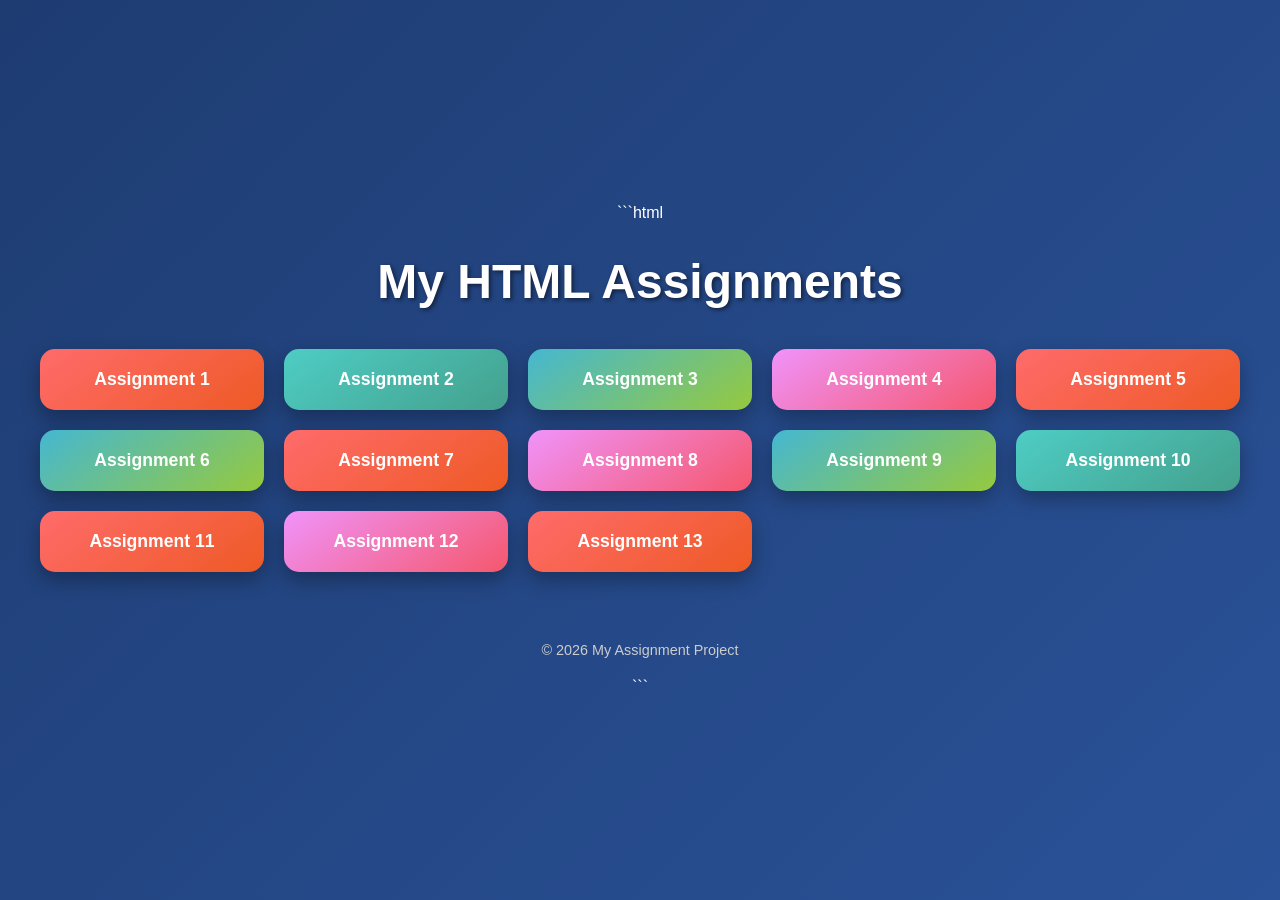
<file: index.html>
```html
<!DOCTYPE html>
<html lang="en">
<head>
  <meta charset="UTF-8">
  <title>My HTML Assignments</title>

  <style>
    body {
      margin: 0;
      font-family: 'Segoe UI', Tahoma, Geneva, Verdana, sans-serif;
      background: linear-gradient(135deg, #1e3c72, #2a5298);
      color: #ffffff;
      min-height: 100vh;
      display: flex;
      flex-direction: column;
      align-items: center;
      justify-content: center;
    }

    h1 {
      font-size: 3rem;
      margin-bottom: 40px;
      text-shadow: 2px 2px 4px rgba(0,0,0,0.5);
      animation: fadeIn 1s ease-in;
    }

    @keyframes fadeIn {
      from { opacity: 0; transform: translateY(-20px); }
      to { opacity: 1; transform: translateY(0); }
    }

    .container {
      display: grid;
      grid-template-columns: repeat(auto-fit, minmax(200px, 1fr));
      gap: 20px;
      max-width: 1200px;
      width: 100%;
      padding: 0 20px;
    }

    .card {
      background: linear-gradient(145deg, #ff6b6b, #ee5a24);
      color: white;
      padding: 20px;
      border-radius: 15px;
      text-decoration: none;
      font-weight: 600;
      font-size: 1.1rem;
      text-align: center;
      box-shadow: 0 8px 20px rgba(0,0,0,0.3);
      transition: all 0.3s ease;
      position: relative;
      overflow: hidden;
    }

    .card:nth-child(2n) {
      background: linear-gradient(145deg, #4ecdc4, #44a08d);
    }

    .card:nth-child(3n) {
      background: linear-gradient(145deg, #45b7d1, #96c93d);
    }

    .card:nth-child(4n) {
      background: linear-gradient(145deg, #f093fb, #f5576c);
    }

    .card:hover {
      transform: translateY(-10px) scale(1.05);
      box-shadow: 0 15px 30px rgba(0,0,0,0.4);
    }

    .card::before {
      content: '';
      position: absolute;
      top: 0;
      left: -100%;
      width: 100%;
      height: 100%;
      background: linear-gradient(90deg, transparent, rgba(255,255,255,0.2), transparent);
      transition: left 0.5s;
    }

    .card:hover::before {
      left: 100%;
    }

    footer {
      margin-top: 50px;
      padding: 20px;
      font-size: 0.9rem;
      color: #cccccc;
      text-align: center;
    }
  </style>
</head>

<body>

  <h1>My HTML Assignments</h1>

  <div class="container">
    <a href="assignment1/index.html" class="card">Assignment 1</a>
    <a href="assingment2/index.html" class="card">Assignment 2</a>
    <a href="assignment3/index.html" class="card">Assignment 3</a>
    <a href="assignment4/index.html" class="card">Assignment 4</a>
    <a href="assignment5/index.html" class="card">Assignment 5</a>
    <a href="assignment6/index.html" class="card">Assignment 6</a>
    <a href="assignment7/index.html" class="card">Assignment 7</a>
    <a href="assignment8/index.html" class="card">Assignment 8</a>
    <a href="assignment9/index.html" class="card">Assignment 9</a>
    <a href="assignment10/index.html" class="card">Assignment 10</a>
    <a href="assignment11/employee.xml" class="card">Assignment 11</a>
    <a href="assingment12/index.html" class="card">Assignment 12</a>
    <a href="assignment13/index.html" class="card">Assignment 13</a>
  </div>

  <footer>© 2026 My Assignment Project</footer>

</body>
</html>
```
</file>
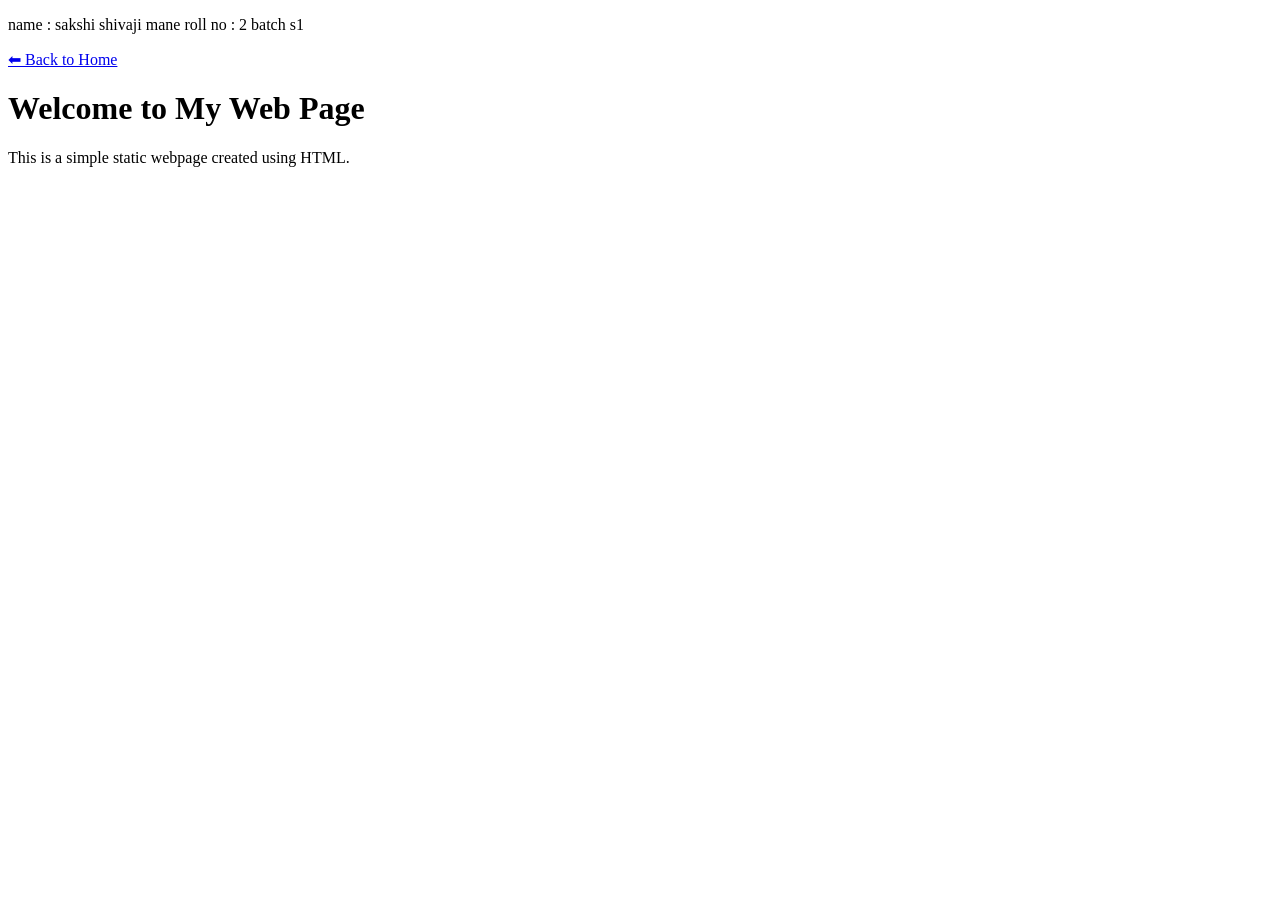
<file: assignment1/index.html>
<!DOCTYPE html>
<html>
<head>
    <title>My Static Web Page</title>
</head>
<body><p> name : sakshi shivaji mane
 roll no : 2
 batch s1</p><a href="index.html">⬅ Back to Home</a>
    <h1>Welcome to My Web Page</h1>
    <p>This is a simple static webpage created using HTML.</p>
</body>
</html>
</file>
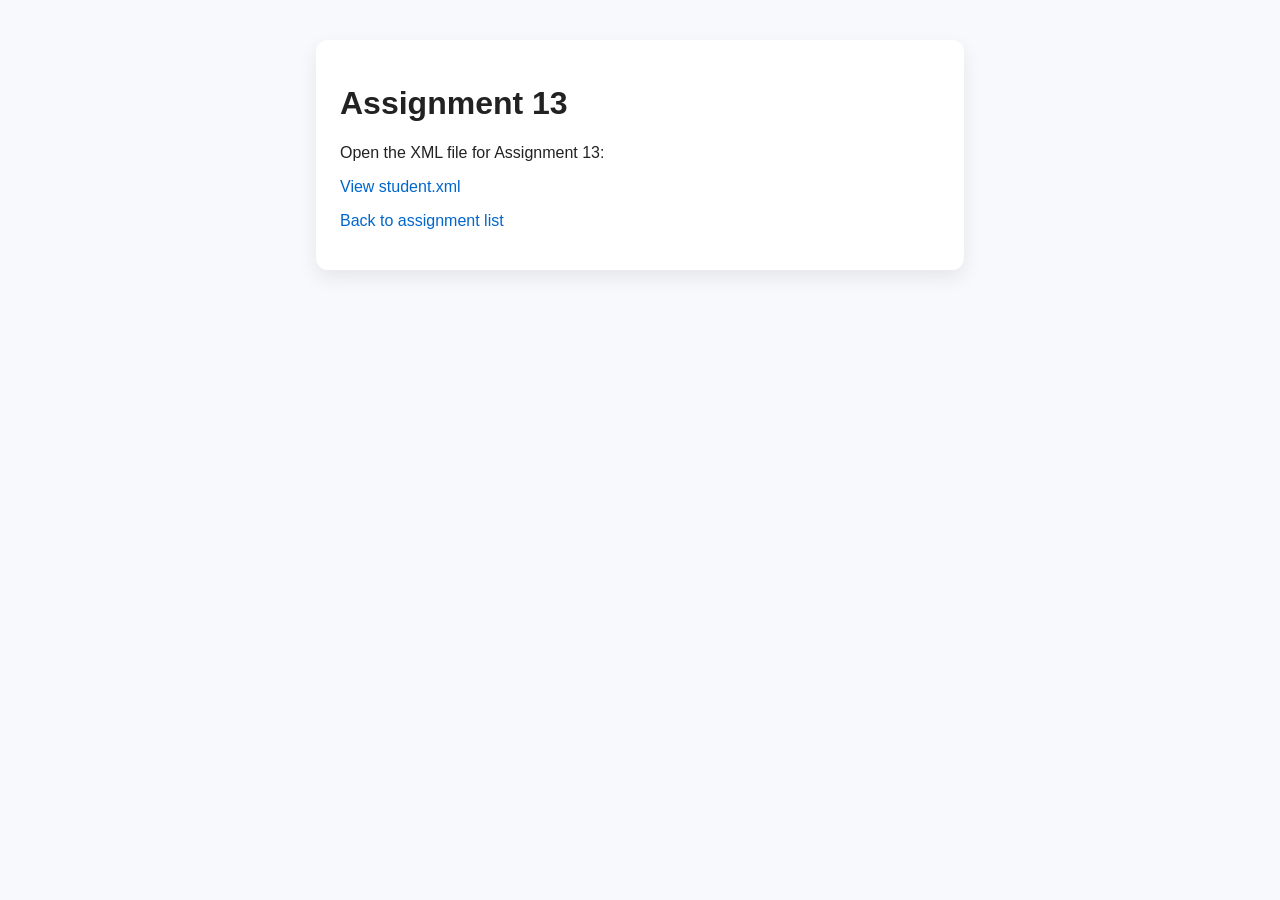
<file: assignment13/index.html>
<!DOCTYPE html>
<html lang="en">
<head>
  <meta charset="UTF-8">
  <title>Assignment 13</title>
  <style>
    body { font-family: Arial, sans-serif; margin: 40px; background: #f7f9fc; color: #222; }
    .card { max-width: 600px; margin: 0 auto; padding: 24px; border-radius: 12px; background: white; box-shadow: 0 8px 20px rgba(0,0,0,0.08); }
    a { color: #0066cc; text-decoration: none; }
    a:hover { text-decoration: underline; }
  </style>
</head>
<body>
  <div class="card">
    <h1>Assignment 13</h1>
    <p>Open the XML file for Assignment 13:</p>
    <p><a href="student.xml">View student.xml</a></p>
    <p><a href="../index.html">Back to assignment list</a></p>
  </div>
</body>
</html>
</file>
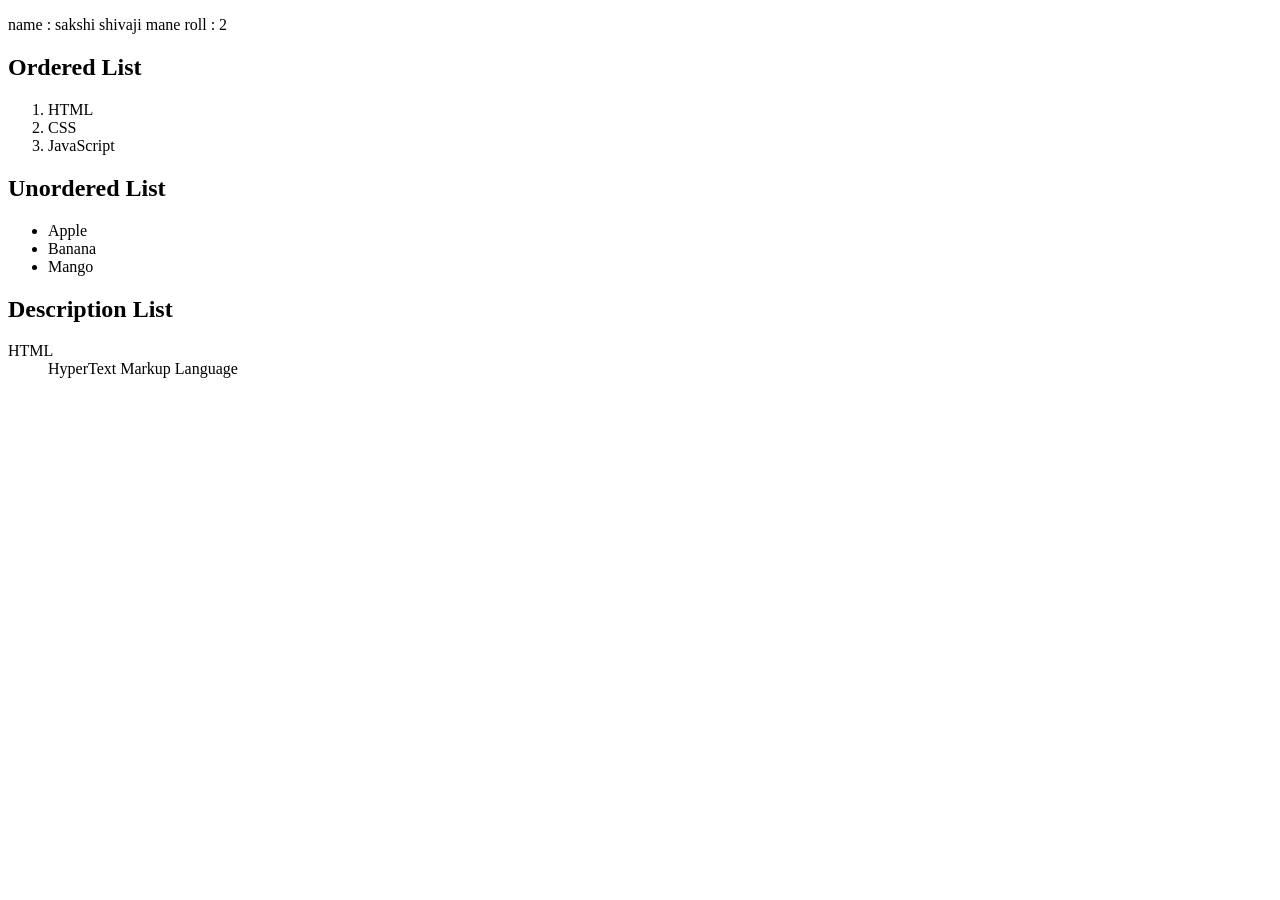
<file: assignment3/index.html>
<!DOCTYPE html>
<html>
<head><p> name : sakshi shivaji mane 
roll : 2 </p>
    <title>List Tags</title>
</head>
<body>

<h2>Ordered List</h2>
<ol>
    <li>HTML</li>
    <li>CSS</li>
    <li>JavaScript</li>
</ol>

<h2>Unordered List</h2>
<ul>
    <li>Apple</li>
    <li>Banana</li>
    <li>Mango</li>
</ul>

<h2>Description List</h2>
<dl>
    <dt>HTML</dt>
    <dd>HyperText Markup Language</dd>
</dl>

</body>
</html>
</file>
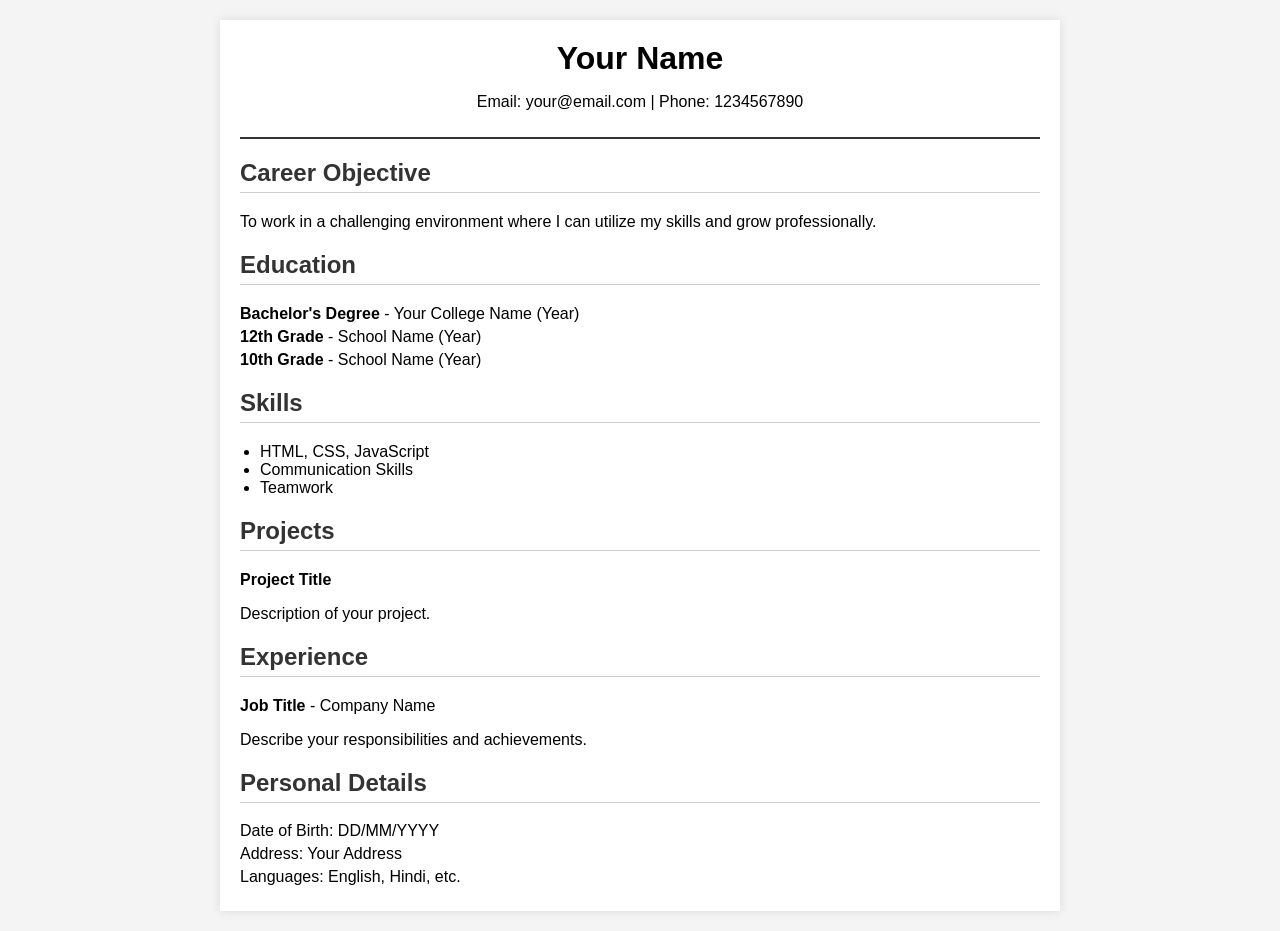
<file: assignment7/index.html>
<!DOCTYPE html>
<html lang="en">
<head>
    <meta charset="UTF-8">
    <title>My Resume</title>
    <style>
        body {
            font-family: Arial, sans-serif;
            margin: 0;
            background-color: #f4f4f4;
        }
        .container {
            width: 800px;
            margin: 20px auto;
            background: #fff;
            padding: 20px;
            box-shadow: 0 0 10px rgba(0,0,0,0.1);
        }
        .header {
            text-align: center;
            border-bottom: 2px solid #333;
            padding-bottom: 10px;
        }
        .header h1 {
            margin: 0;
        }
        .section {
            margin-top: 20px;
        }
        .section h2 {
            border-bottom: 1px solid #ccc;
            padding-bottom: 5px;
            color: #333;
        }
        .info {
            margin: 5px 0;
        }
        ul {
            padding-left: 20px;
        }
    </style>
</head>
<body>

<div class="container">

    <div class="header">
        <h1>Your Name</h1>
        <p>Email: your@email.com | Phone: 1234567890</p>
    </div>

    <div class="section">
        <h2>Career Objective</h2>
        <p>To work in a challenging environment where I can utilize my skills and grow professionally.</p>
    </div>

    <div class="section">
        <h2>Education</h2>
        <p class="info"><strong>Bachelor's Degree</strong> - Your College Name (Year)</p>
        <p class="info"><strong>12th Grade</strong> - School Name (Year)</p>
        <p class="info"><strong>10th Grade</strong> - School Name (Year)</p>
    </div>

    <div class="section">
        <h2>Skills</h2>
        <ul>
            <li>HTML, CSS, JavaScript</li>
            <li>Communication Skills</li>
            <li>Teamwork</li>
        </ul>
    </div>

    <div class="section">
        <h2>Projects</h2>
        <p class="info"><strong>Project Title</strong></p>
        <p>Description of your project.</p>
    </div>

    <div class="section">
        <h2>Experience</h2>
        <p class="info"><strong>Job Title</strong> - Company Name</p>
        <p>Describe your responsibilities and achievements.</p>
    </div>

    <div class="section">
        <h2>Personal Details</h2>
        <p class="info">Date of Birth: DD/MM/YYYY</p>
        <p class="info">Address: Your Address</p>
        <p class="info">Languages: English, Hindi, etc.</p>
    </div>

</div>

</body>
</html>
</file>
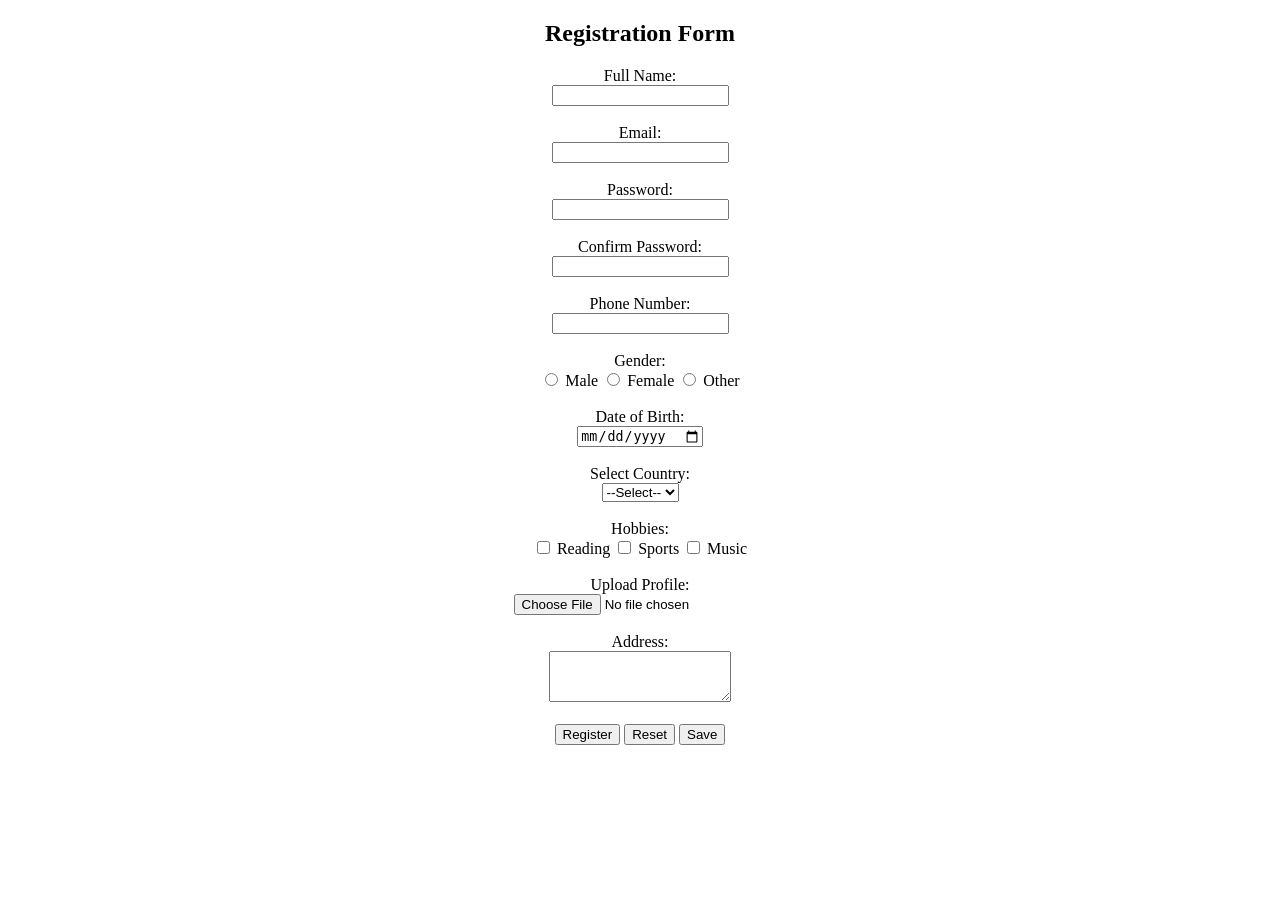
<file: assignment8/index.html>
<! name : sakshi shivaji mane>
<!batch : S1>
<!roll no: 2>


<!DOCTYPE html>
<html>
<head>
    <title>Registration Form</title>
</head>

<body>

<center>
    <h2>Registration Form</h2>

    <form>

        <label>Full Name:</label><br>
        <input type="text" name="fullname" required><br><br>

        <label>Email:</label><br>
        <input type="email" name="email" required><br><br>

        <label>Password:</label><br>
        <input type="password" name="password" required><br><br>

        <label>Confirm Password:</label><br>
        <input type="password" name="confirm_password" required><br><br>

        <label>Phone Number:</label><br>
        <input type="tel" name="phone"><br><br>

        <label>Gender:</label><br>
        <input type="radio" name="gender"> Male
        <input type="radio" name="gender"> Female
        <input type="radio" name="gender"> Other
        <br><br>

        <label>Date of Birth:</label><br>
        <input type="date" name="dob"><br><br>

        <label>Select Country:</label><br>
        <select name="country">
            <option>--Select--</option>
            <option>India</option>
            <option>USA</option>
            <option>UK</option>
        </select>
        <br><br>

        <label>Hobbies:</label><br>
        <input type="checkbox"> Reading
        <input type="checkbox"> Sports
        <input type="checkbox"> Music
        <br><br>

        <label>Upload Profile:</label><br>
        <input type="file"><br><br>

        <label>Address:</label><br>
        <textarea rows="3"></textarea><br><br>

        <input type="submit" value="Register">
        <input type="reset" value="Reset">
        <button type="button" onclick="alert('Saved!')">Save</button>

    </form>
</center>

</body>
</html>
</file>
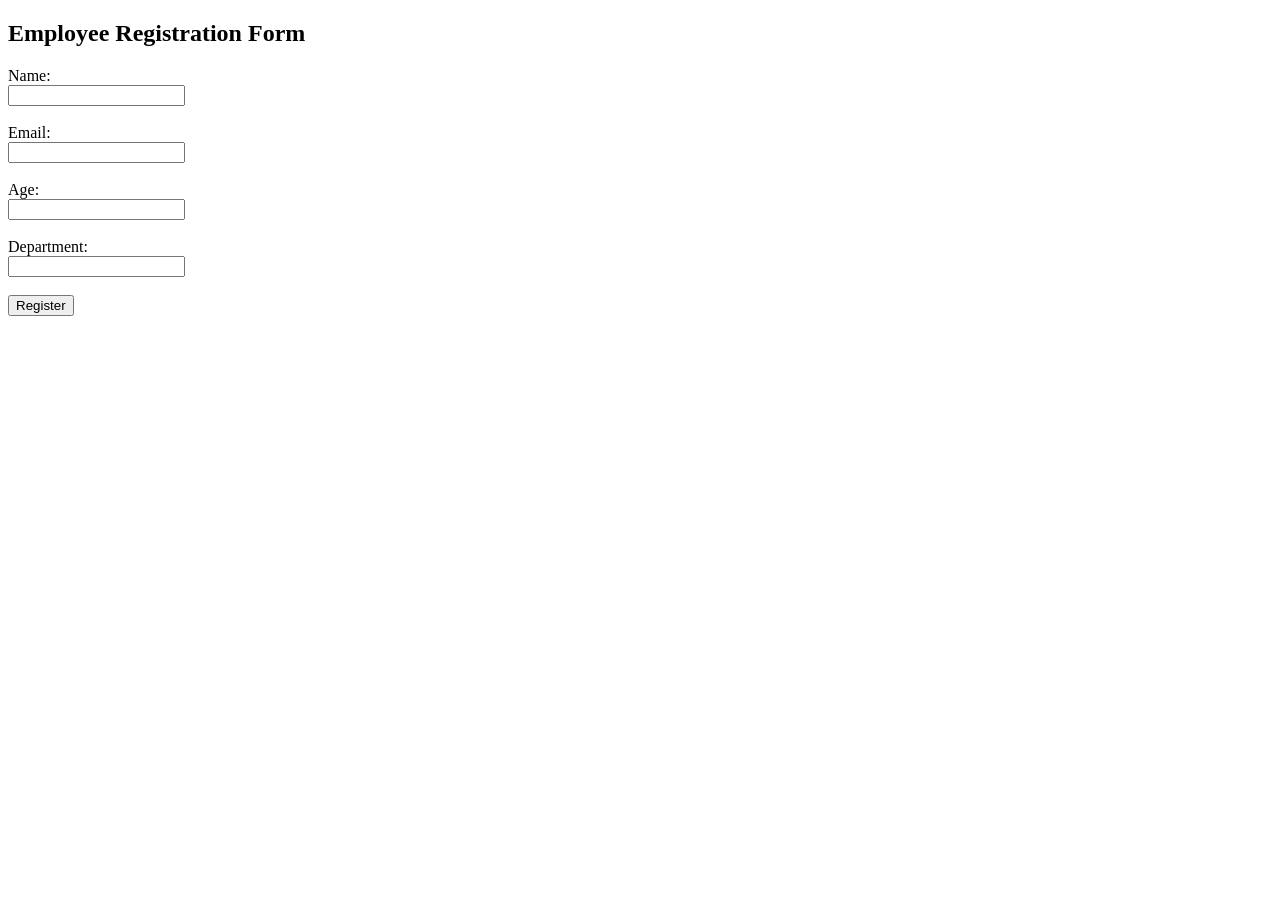
<file: assignment9/index.html>
<!DOCTYPE html>
<html>
<head>
  <title>Employee Registration</title>
</head>
<body>

  <h2>Employee Registration Form</h2>

  <form action="submit.php" method="post">

    <label>Name:</label><br>
    <input type="text" name="name" required><br><br>

    <label>Email:</label><br>
    <input type="email" name="email" required><br><br>

    <label>Age:</label><br>
    <input type="number" name="age"><br><br>

    <label>Department:</label><br>
    <input type="text" name="department"><br><br>

    <input type="submit" value="Register">

  </form>

</body>
</html>
</file>
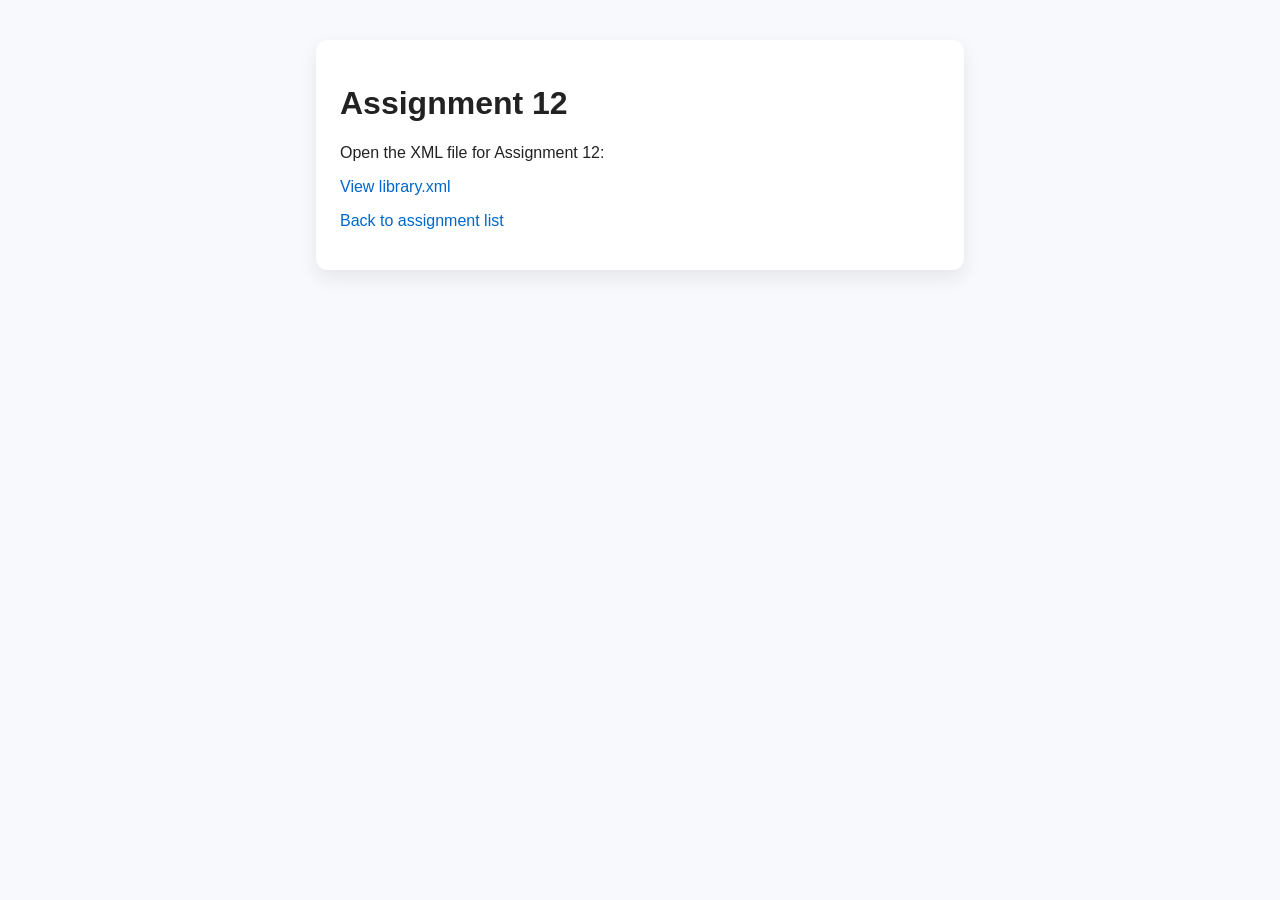
<file: assingment12/index.html>
<!DOCTYPE html>
<html lang="en">
<head>
  <meta charset="UTF-8">
  <title>Assignment 12</title>
  <style>
    body { font-family: Arial, sans-serif; margin: 40px; background: #f7f9fc; color: #222; }
    .card { max-width: 600px; margin: 0 auto; padding: 24px; border-radius: 12px; background: white; box-shadow: 0 8px 20px rgba(0,0,0,0.08); }
    a { color: #0066cc; text-decoration: none; }
    a:hover { text-decoration: underline; }
  </style>
</head>
<body>
  <div class="card">
    <h1>Assignment 12</h1>
    <p>Open the XML file for Assignment 12:</p>
    <p><a href="library.xml">View library.xml</a></p>
    <p><a href="../index.html">Back to assignment list</a></p>
  </div>
</body>
</html>
</file>
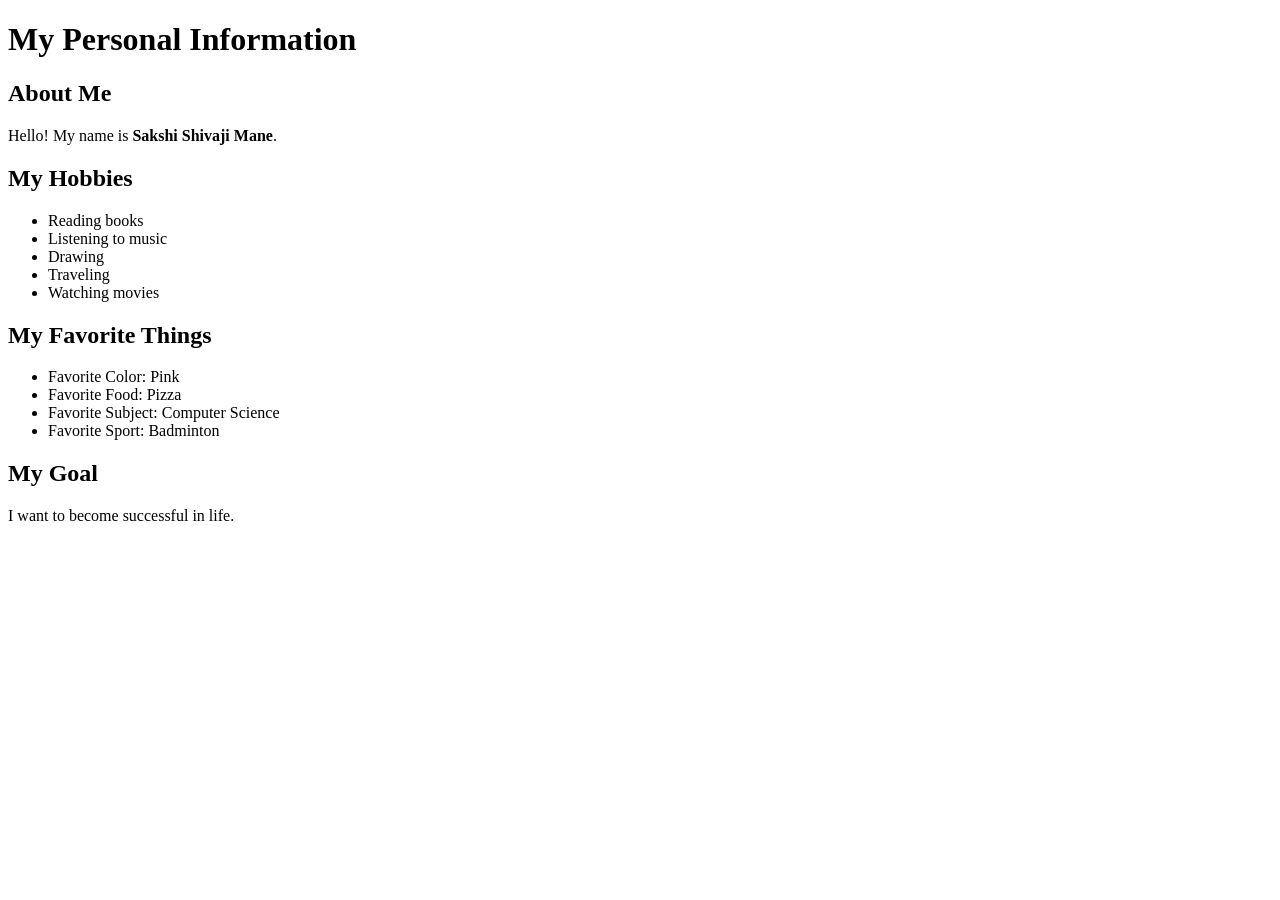
<file: assingment2/index.html>
<!DOCTYPE html>
<html>
<head>
    <title>My Information</title>
</head>

<body>

    <h1>My Personal Information</h1>

    <h2>About Me</h2>
    <p>
        Hello! My name is <b>Sakshi Shivaji Mane</b>.
    </p>

    <h2>My Hobbies</h2>
    <ul>
        <li>Reading books</li>
        <li>Listening to music</li>
        <li>Drawing</li>
        <li>Traveling</li>
        <li>Watching movies</li>
    </ul>

    <h2>My Favorite Things</h2>
    <ul>
        <li>Favorite Color: Pink</li>
        <li>Favorite Food: Pizza</li>
        <li>Favorite Subject: Computer Science</li>
        <li>Favorite Sport: Badminton</li>
    </ul>

    <h2>My Goal</h2>
    <p>
        I want to become successful in life.
    </p>

</body>
</html>
</file>
